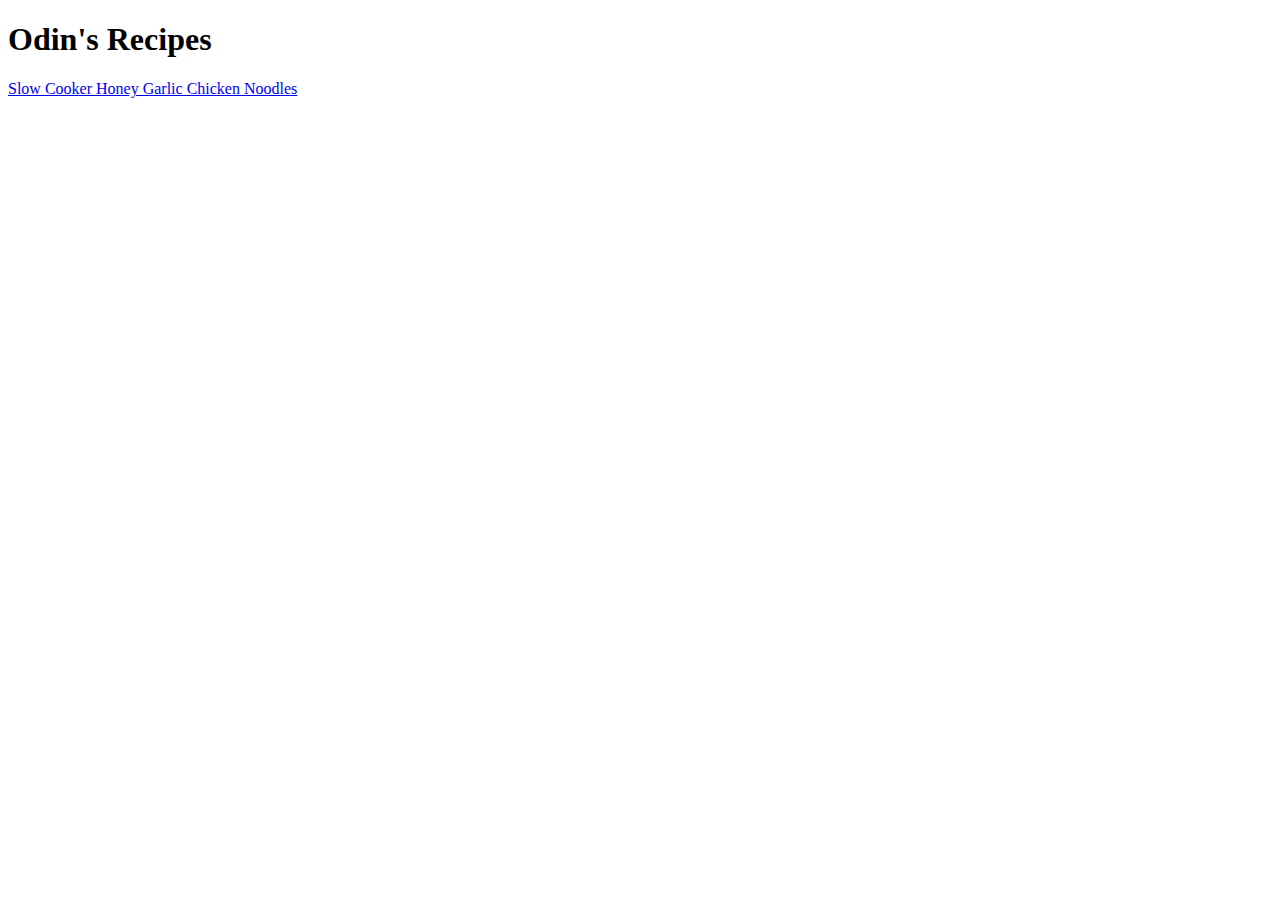
<file: index.html>
<!DOCTYPE html>
<html lang="en">
<head>
    <meta charset="UTF-8">
    <meta name="viewport" content="width=device-width, initial-scale=1.0">
    <title>Recipes</title>
</head>
<body>
    
<h1> Odin's Recipes</h1>

<a href="recipes/honeygarlic-chickennoodles.html">Slow Cooker Honey Garlic Chicken Noodles</a>

</body>
</html>
</file>
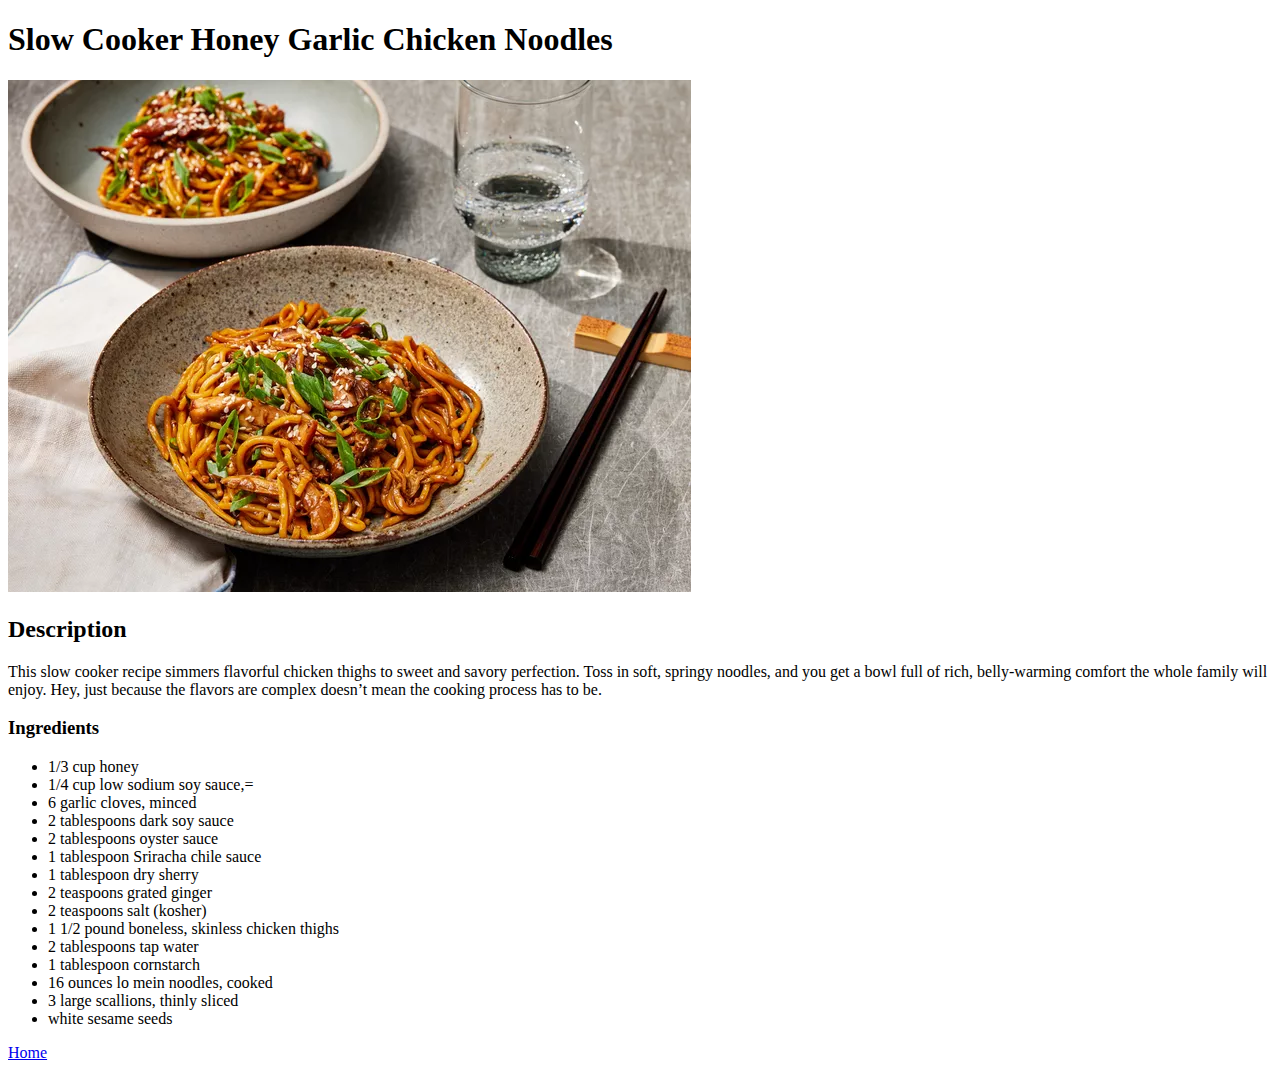
<file: recipes/honeygarlic-chickennoodles.html>
<!DOCTYPE html>
<html lang="en">
<head>
    <meta charset="UTF-8">
    <meta name="viewport" content="width=device-width, initial-scale=1.0">
    <title>Honey Garlic Chicken Noodles</title>
</head>
<body>
    
<h1>Slow Cooker Honey Garlic Chicken Noodles</h1>
<img src="../images/HGCimage.webp " alt="A picture of some chicken with honey garlic noodles"/>
<h2>Description</h2>
<p>This slow cooker recipe simmers flavorful chicken thighs to sweet and savory perfection. Toss in soft, springy noodles, 
    and you get a bowl full of rich, belly-warming comfort the whole family will enjoy. 
    Hey, just because the flavors are complex doesn’t mean the cooking process has to be.</p>

<h3>Ingredients</h3>
<ul>
    <li>1/3 cup honey</li>
    <li>1/4 cup low sodium soy sauce,=</li>
    <li> 6 garlic cloves, minced</li>
    <li> 2 tablespoons dark soy sauce</li>
    <li> 2 tablespoons oyster sauce</li>
    <li> 1 tablespoon Sriracha chile sauce</li>
    <li> 1 tablespoon dry sherry</li>
    <li> 2 teaspoons grated ginger</li>
    <li> 2 teaspoons salt (kosher)</li>
    <li> 1 1/2 pound boneless, skinless chicken thighs</li>
    <li> 2 tablespoons tap water</li>
    <li> 1 tablespoon cornstarch</li>
    <li>16 ounces lo mein noodles, cooked</li>
    <li> 3 large scallions, thinly sliced</li>
    <li> white sesame seeds</li>
</ul>

<p>
<footer>
<a href="../index.html">Home</a> </footer></p>

</body>
</html>
</file>
